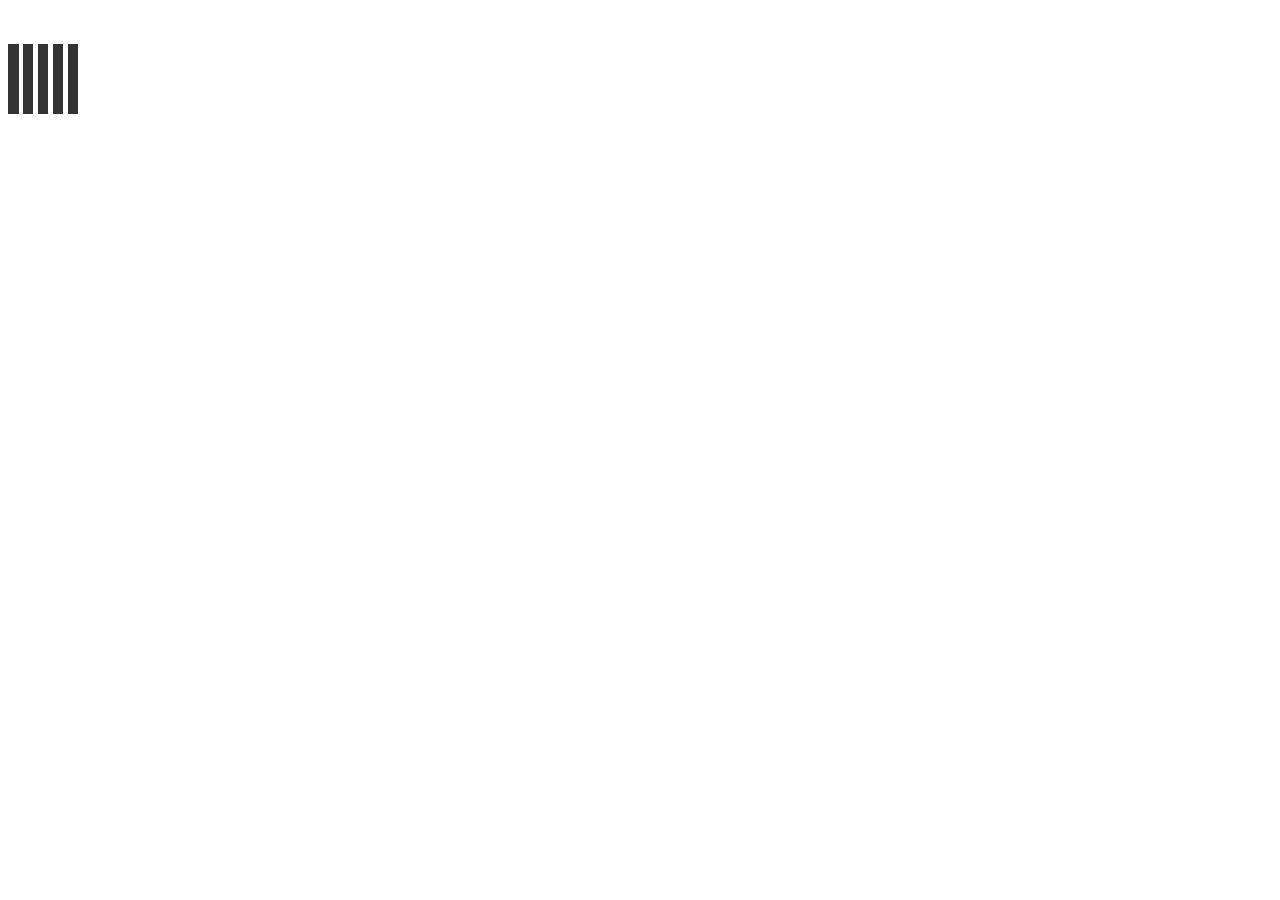
<file: admin/testloading.html>
<!DOCTYPE html>
<html lang="en">
<head>
    <meta charset="UTF-8">
    <meta name="viewport" content="width=device-width, initial-scale=1.0">
    <title>Document</title>
    <link rel="stylesheet" href="../static/spinkit.css">
</head>
<body>
    <br><br>

    <div class="sk-wave" style="inline-size: 70px;block-size: 70px;">
        <div class="sk-wave-rect"></div>
        <div class="sk-wave-rect"></div>
        <div class="sk-wave-rect"></div>
        <div class="sk-wave-rect"></div>
        <div class="sk-wave-rect"></div>
    </div>
</body>
</html>
</file>
<file: static/spinkit.css>
/* Config */
:root {
  --sk-size: 40px;
  --sk-color: #333;
}


/* Utility class for centering */
.sk-center { margin: auto; }


/*  Plane

      <div class="sk-plane"></div>
 */
.sk-plane {
  width: var(--sk-size);
  height: var(--sk-size);
  background-color: var(--sk-color);
  animation: sk-plane 1.2s infinite ease-in-out; 
}

@keyframes sk-plane {
  0% {
    transform: perspective(120px) rotateX(0deg) rotateY(0deg); 
  } 50% {
    transform: perspective(120px) rotateX(-180.1deg) rotateY(0deg); 
  } 100% {
    transform: perspective(120px) rotateX(-180deg) rotateY(-179.9deg); 
  } 
}


/*  Chase

      <div class="sk-chase">
        <div class="sk-chase-dot"></div>
        <div class="sk-chase-dot"></div>
        <div class="sk-chase-dot"></div>
        <div class="sk-chase-dot"></div>
        <div class="sk-chase-dot"></div>
        <div class="sk-chase-dot"></div>
      </div>
 */
.sk-chase {
  width: var(--sk-size);
  height: var(--sk-size);
  position: relative;
  animation: sk-chase 2.5s infinite linear both; 
}

.sk-chase-dot {
  width: 100%;
  height: 100%;
  position: absolute;
  left: 0;
  top: 0; 
  animation: sk-chase-dot 2.0s infinite ease-in-out both; 
}

.sk-chase-dot:before {
  content: '';
  display: block;
  width: 25%;
  height: 25%;
  background-color: var(--sk-color);
  border-radius: 100%;
  animation: sk-chase-dot-before 2.0s infinite ease-in-out both; 
}

.sk-chase-dot:nth-child(1) { animation-delay: -1.1s; }
.sk-chase-dot:nth-child(2) { animation-delay: -1.0s; }
.sk-chase-dot:nth-child(3) { animation-delay: -0.9s; }
.sk-chase-dot:nth-child(4) { animation-delay: -0.8s; }
.sk-chase-dot:nth-child(5) { animation-delay: -0.7s; }
.sk-chase-dot:nth-child(6) { animation-delay: -0.6s; }
.sk-chase-dot:nth-child(1):before { animation-delay: -1.1s; }
.sk-chase-dot:nth-child(2):before { animation-delay: -1.0s; }
.sk-chase-dot:nth-child(3):before { animation-delay: -0.9s; }
.sk-chase-dot:nth-child(4):before { animation-delay: -0.8s; }
.sk-chase-dot:nth-child(5):before { animation-delay: -0.7s; }
.sk-chase-dot:nth-child(6):before { animation-delay: -0.6s; }

@keyframes sk-chase {
  100% { transform: rotate(360deg); } 
}

@keyframes sk-chase-dot {
  80%, 100% { transform: rotate(360deg); } 
}

@keyframes sk-chase-dot-before {
  50% {
    transform: scale(0.4); 
  } 100%, 0% {
    transform: scale(1.0); 
  } 
}


/*  Bounce

      <div class="sk-bounce">
        <div class="sk-bounce-dot"></div>
        <div class="sk-bounce-dot"></div>
      </div>
  */
.sk-bounce {
  width: var(--sk-size);
  height: var(--sk-size);
  position: relative;
}

.sk-bounce-dot {
  width: 100%;
  height: 100%;
  border-radius: 50%;
  background-color: var(--sk-color);
  opacity: 0.6;
  position: absolute;
  top: 0;
  left: 0;
  animation: sk-bounce 2s infinite cubic-bezier(0.455, 0.03, 0.515, 0.955); 
}

.sk-bounce-dot:nth-child(2) { animation-delay: -1.0s; }

@keyframes sk-bounce {
  0%, 100% {
    transform: scale(0);
  } 45%, 55% {
    transform: scale(1); 
  } 
}


/*  Wave

      <div class="sk-wave">
        <div class="sk-wave-rect"></div>
        <div class="sk-wave-rect"></div>
        <div class="sk-wave-rect"></div>
        <div class="sk-wave-rect"></div>
        <div class="sk-wave-rect"></div>
      </div>
 */
.sk-wave {
  width: var(--sk-size);
  height: var(--sk-size);
  display: flex;
  justify-content: space-between;
}

.sk-wave-rect {
  background-color: var(--sk-color);
  height: 100%;
  width: 15%;
  animation: sk-wave 1.2s infinite ease-in-out; 
}

.sk-wave-rect:nth-child(1) { animation-delay: -1.2s; }
.sk-wave-rect:nth-child(2) { animation-delay: -1.1s; }
.sk-wave-rect:nth-child(3) { animation-delay: -1.0s; }
.sk-wave-rect:nth-child(4) { animation-delay: -0.9s; }
.sk-wave-rect:nth-child(5) { animation-delay: -0.8s; }

@keyframes sk-wave {
  0%, 40%, 100% {
    transform: scaleY(0.4); 
  } 20% {
    transform: scaleY(1); 
  } 
}


/*  Pulse

      <div class="sk-pulse"></div>
 */
.sk-pulse {
  width: var(--sk-size);
  height: var(--sk-size);
  background-color: var(--sk-color);
  border-radius: 100%;
  animation: sk-pulse 1.2s infinite cubic-bezier(0.455, 0.03, 0.515, 0.955); 
}

@keyframes sk-pulse {
  0% {
    transform: scale(0); 
  } 100% {
    transform: scale(1);
    opacity: 0; 
  }
}


/*  Flow

      <div class="sk-flow">
        <div class="sk-flow-dot"></div>
        <div class="sk-flow-dot"></div>
        <div class="sk-flow-dot"></div>
      </div>
 */
.sk-flow {
  width: calc(var(--sk-size) * 1.3);
  height: calc(var(--sk-size) * 1.3);
  display: flex;
  justify-content: space-between;
}

.sk-flow-dot {
  width: 25%;
  height: 25%;
  background-color: var(--sk-color);
  border-radius: 50%;
  animation: sk-flow 1.4s cubic-bezier(0.455, 0.03, 0.515, 0.955) 0s infinite both;
}

.sk-flow-dot:nth-child(1) { animation-delay: -0.30s; }
.sk-flow-dot:nth-child(2) { animation-delay: -0.15s; }

@keyframes sk-flow {
  0%, 80%, 100% {
    transform: scale(0.3); }
  40% {
    transform: scale(1); 
  }
}


/*  Swing

      <div class="sk-swing">
        <div class="sk-swing-dot"></div>
        <div class="sk-swing-dot"></div>
      </div>
 */
.sk-swing {
  width: var(--sk-size);
  height: var(--sk-size);
  position: relative;
  animation: sk-swing 1.8s infinite linear; 
}
  
.sk-swing-dot {
  width: 45%;
  height: 45%;
  position: absolute;
  top: 0;
  left: 0;
  right: 0;
  margin: auto;
  background-color: var(--sk-color);
  border-radius: 100%;
  animation: sk-swing-dot 2s infinite ease-in-out; 
}

.sk-swing-dot:nth-child(2) {
  top: auto;
  bottom: 0;
  animation-delay: -1s; 
}

@keyframes sk-swing {
  100% {
    transform: rotate(360deg); 
  } 
}

@keyframes sk-swing-dot {
  0%, 100% {
    transform: scale(0.2); }
  50% {
    transform: scale(1); 
  } 
}


/*  Circle

      <div class="sk-circle">
        <div class="sk-circle-dot"></div>
        <div class="sk-circle-dot"></div>
        <div class="sk-circle-dot"></div>
        <div class="sk-circle-dot"></div>
        <div class="sk-circle-dot"></div>
        <div class="sk-circle-dot"></div>
        <div class="sk-circle-dot"></div>
        <div class="sk-circle-dot"></div>
        <div class="sk-circle-dot"></div>
        <div class="sk-circle-dot"></div>
        <div class="sk-circle-dot"></div>
        <div class="sk-circle-dot"></div>
      </div>
 */
.sk-circle {
  width: var(--sk-size);
  height: var(--sk-size);
  position: relative; 
}

.sk-circle-dot {
  width: 100%;
  height: 100%;
  position: absolute;
  left: 0;
  top: 0;
}

.sk-circle-dot:before {
    content: '';
    display: block;
    width: 15%;
    height: 15%;
    background-color: var(--sk-color);
    border-radius: 100%;
    animation: sk-circle 1.2s infinite ease-in-out both; 
}

.sk-circle-dot:nth-child(1) { transform: rotate(30deg); }
.sk-circle-dot:nth-child(2) { transform: rotate(60deg); }
.sk-circle-dot:nth-child(3) { transform: rotate(90deg); }
.sk-circle-dot:nth-child(4) { transform: rotate(120deg); }
.sk-circle-dot:nth-child(5) { transform: rotate(150deg); }
.sk-circle-dot:nth-child(6) { transform: rotate(180deg); }
.sk-circle-dot:nth-child(7) { transform: rotate(210deg); }
.sk-circle-dot:nth-child(8) { transform: rotate(240deg); }
.sk-circle-dot:nth-child(9) { transform: rotate(270deg); }
.sk-circle-dot:nth-child(10) { transform: rotate(300deg); }
.sk-circle-dot:nth-child(11) { transform: rotate(330deg); }
.sk-circle-dot:nth-child(1):before { animation-delay: -1.1s; }
.sk-circle-dot:nth-child(2):before { animation-delay: -1s; }
.sk-circle-dot:nth-child(3):before { animation-delay: -0.9s; }
.sk-circle-dot:nth-child(4):before { animation-delay: -0.8s; }
.sk-circle-dot:nth-child(5):before { animation-delay: -0.7s; }
.sk-circle-dot:nth-child(6):before { animation-delay: -0.6s; }
.sk-circle-dot:nth-child(7):before { animation-delay: -0.5s; }
.sk-circle-dot:nth-child(8):before { animation-delay: -0.4s; }
.sk-circle-dot:nth-child(9):before { animation-delay: -0.3s; }
.sk-circle-dot:nth-child(10):before { animation-delay: -0.2s; }
.sk-circle-dot:nth-child(11):before { animation-delay: -0.1s; }

@keyframes sk-circle {
  0%, 80%, 100% {
    transform: scale(0); }
  40% {
    transform: scale(1); 
  } 
}


/*  Circle Fade

      <div class="sk-circle-fade">
        <div class="sk-circle-fade-dot"></div>
        <div class="sk-circle-fade-dot"></div>
        <div class="sk-circle-fade-dot"></div>
        <div class="sk-circle-fade-dot"></div>
        <div class="sk-circle-fade-dot"></div>
        <div class="sk-circle-fade-dot"></div>
        <div class="sk-circle-fade-dot"></div>
        <div class="sk-circle-fade-dot"></div>
        <div class="sk-circle-fade-dot"></div>
        <div class="sk-circle-fade-dot"></div>
        <div class="sk-circle-fade-dot"></div>
        <div class="sk-circle-fade-dot"></div>
      </div>
 */
.sk-circle-fade {
  width: var(--sk-size);
  height: var(--sk-size);
  position: relative; 
}

.sk-circle-fade-dot {
  width: 100%;
  height: 100%;
  position: absolute;
  left: 0;
  top: 0; 
}

.sk-circle-fade-dot:before {
  content: '';
  display: block;
  width: 15%;
  height: 15%;
  background-color: var(--sk-color);
  border-radius: 100%;
  animation: sk-circle-fade 1.2s infinite ease-in-out both; 
}

.sk-circle-fade-dot:nth-child(1)  { transform: rotate(30deg);  }
.sk-circle-fade-dot:nth-child(2)  { transform: rotate(60deg);  }
.sk-circle-fade-dot:nth-child(3)  { transform: rotate(90deg);  }
.sk-circle-fade-dot:nth-child(4)  { transform: rotate(120deg); }
.sk-circle-fade-dot:nth-child(5)  { transform: rotate(150deg); }
.sk-circle-fade-dot:nth-child(6)  { transform: rotate(180deg); }
.sk-circle-fade-dot:nth-child(7)  { transform: rotate(210deg); }
.sk-circle-fade-dot:nth-child(8)  { transform: rotate(240deg); }
.sk-circle-fade-dot:nth-child(9)  { transform: rotate(270deg); }
.sk-circle-fade-dot:nth-child(10) { transform: rotate(300deg); }
.sk-circle-fade-dot:nth-child(11) { transform: rotate(330deg); }
.sk-circle-fade-dot:nth-child(1):before  { animation-delay: -1.1s; }
.sk-circle-fade-dot:nth-child(2):before  { animation-delay: -1.0s; }
.sk-circle-fade-dot:nth-child(3):before  { animation-delay: -0.9s; }
.sk-circle-fade-dot:nth-child(4):before  { animation-delay: -0.8s; }
.sk-circle-fade-dot:nth-child(5):before  { animation-delay: -0.7s; }
.sk-circle-fade-dot:nth-child(6):before  { animation-delay: -0.6s; }
.sk-circle-fade-dot:nth-child(7):before  { animation-delay: -0.5s; }
.sk-circle-fade-dot:nth-child(8):before  { animation-delay: -0.4s; }
.sk-circle-fade-dot:nth-child(9):before  { animation-delay: -0.3s; }
.sk-circle-fade-dot:nth-child(10):before { animation-delay: -0.2s; }
.sk-circle-fade-dot:nth-child(11):before { animation-delay: -0.1s; }

@keyframes sk-circle-fade {
  0%, 39%, 100% {
    opacity: 0;
    transform: scale(0.6);
  } 40% {
    opacity: 1; 
    transform: scale(1);
  }
}


/*  Grid

    <div class="sk-grid">
      <div class="sk-grid-cube"></div>
      <div class="sk-grid-cube"></div>
      <div class="sk-grid-cube"></div>
      <div class="sk-grid-cube"></div>
      <div class="sk-grid-cube"></div>
      <div class="sk-grid-cube"></div>
      <div class="sk-grid-cube"></div>
      <div class="sk-grid-cube"></div>
      <div class="sk-grid-cube"></div>
    </div>
 */
.sk-grid {
  width: var(--sk-size);
  height: var(--sk-size);
  /* Cube positions
   * 1 2 3
   * 4 5 6
   * 7 8 9
   */ 
 }
.sk-grid-cube {
    width: 33.33%;
    height: 33.33%;
    background-color: var(--sk-color);
    float: left;
    animation: sk-grid 1.3s infinite ease-in-out; 
}
.sk-grid-cube:nth-child(1) { animation-delay: 0.2s; }
.sk-grid-cube:nth-child(2) { animation-delay: 0.3s; }
.sk-grid-cube:nth-child(3) { animation-delay: 0.4s; }
.sk-grid-cube:nth-child(4) { animation-delay: 0.1s; }
.sk-grid-cube:nth-child(5) { animation-delay: 0.2s; }
.sk-grid-cube:nth-child(6) { animation-delay: 0.3s; }
.sk-grid-cube:nth-child(7) { animation-delay: 0.0s; }
.sk-grid-cube:nth-child(8) { animation-delay: 0.1s; }
.sk-grid-cube:nth-child(9) { animation-delay: 0.2s; }

@keyframes sk-grid {
  0%, 70%, 100% {
    transform: scale3D(1, 1, 1); 
  } 35% {
    transform: scale3D(0, 0, 1); 
  } 
}


/*  Fold

      <div class="sk-fold">
        <div class="sk-fold-cube"></div>
        <div class="sk-fold-cube"></div>
        <div class="sk-fold-cube"></div>
        <div class="sk-fold-cube"></div>
      </div>
 */
.sk-fold {
  width: var(--sk-size);
  height: var(--sk-size);
  position: relative;
  transform: rotateZ(45deg); 
}
.sk-fold-cube {
  float: left;
  width: 50%;
  height: 50%;
  position: relative;
  transform: scale(1.1); 
}

.sk-fold-cube:before {
  content: '';
  position: absolute;
  top: 0;
  left: 0;
  width: 100%;
  height: 100%;
  background-color: var(--sk-color);
  animation: sk-fold 2.4s infinite linear both;
  transform-origin: 100% 100%; 
}
.sk-fold-cube:nth-child(2) { transform: scale(1.1) rotateZ(90deg); }
.sk-fold-cube:nth-child(4) { transform: scale(1.1) rotateZ(180deg); }
.sk-fold-cube:nth-child(3) { transform: scale(1.1) rotateZ(270deg); }
.sk-fold-cube:nth-child(2):before { animation-delay: 0.3s; }
.sk-fold-cube:nth-child(4):before { animation-delay: 0.6s; }
.sk-fold-cube:nth-child(3):before { animation-delay: 0.9s; }

@keyframes sk-fold {
  0%, 10% {
    transform: perspective(140px) rotateX(-180deg);
    opacity: 0; 
  } 25%, 75% {
    transform: perspective(140px) rotateX(0deg);
    opacity: 1; 
  } 90%, 100% {
    transform: perspective(140px) rotateY(180deg);
    opacity: 0;
  } 
}


/*  Wander

      <div class="sk-wander">
        <div class="sk-wander-cube"></div>
        <div class="sk-wander-cube"></div>
        <div class="sk-wander-cube"></div>
        <div class="sk-wander-cube"></div>
      </div>
 */
.sk-wander {
  width: var(--sk-size);
  height: var(--sk-size);
  position: relative; 
}

.sk-wander-cube {
  background-color: var(--sk-color);
  width: 20%;
  height: 20%;
  position: absolute;
  top: 0;
  left: 0;
  --sk-wander-distance: calc(var(--sk-size) * 0.75);
  animation: sk-wander 2.0s ease-in-out -2.0s infinite both;
}
.sk-wander-cube:nth-child(2) { animation-delay: -0.5s; }
.sk-wander-cube:nth-child(3) { animation-delay: -1.0s; }

@keyframes sk-wander {
  0% {
    transform: rotate(0deg); 
  } 25% {
    transform: translateX(var(--sk-wander-distance)) rotate(-90deg) scale(0.6); 
  } 50% { /* Make FF rotate in the right direction */
    transform: translateX(var(--sk-wander-distance)) translateY(var(--sk-wander-distance)) rotate(-179deg); 
  } 50.1% {
    transform: translateX(var(--sk-wander-distance)) translateY(var(--sk-wander-distance)) rotate(-180deg); 
  } 75% {
    transform: translateX(0) translateY(var(--sk-wander-distance)) rotate(-270deg) scale(0.6);
  } 100% {
    transform: rotate(-360deg); 
  }
}
</file>
